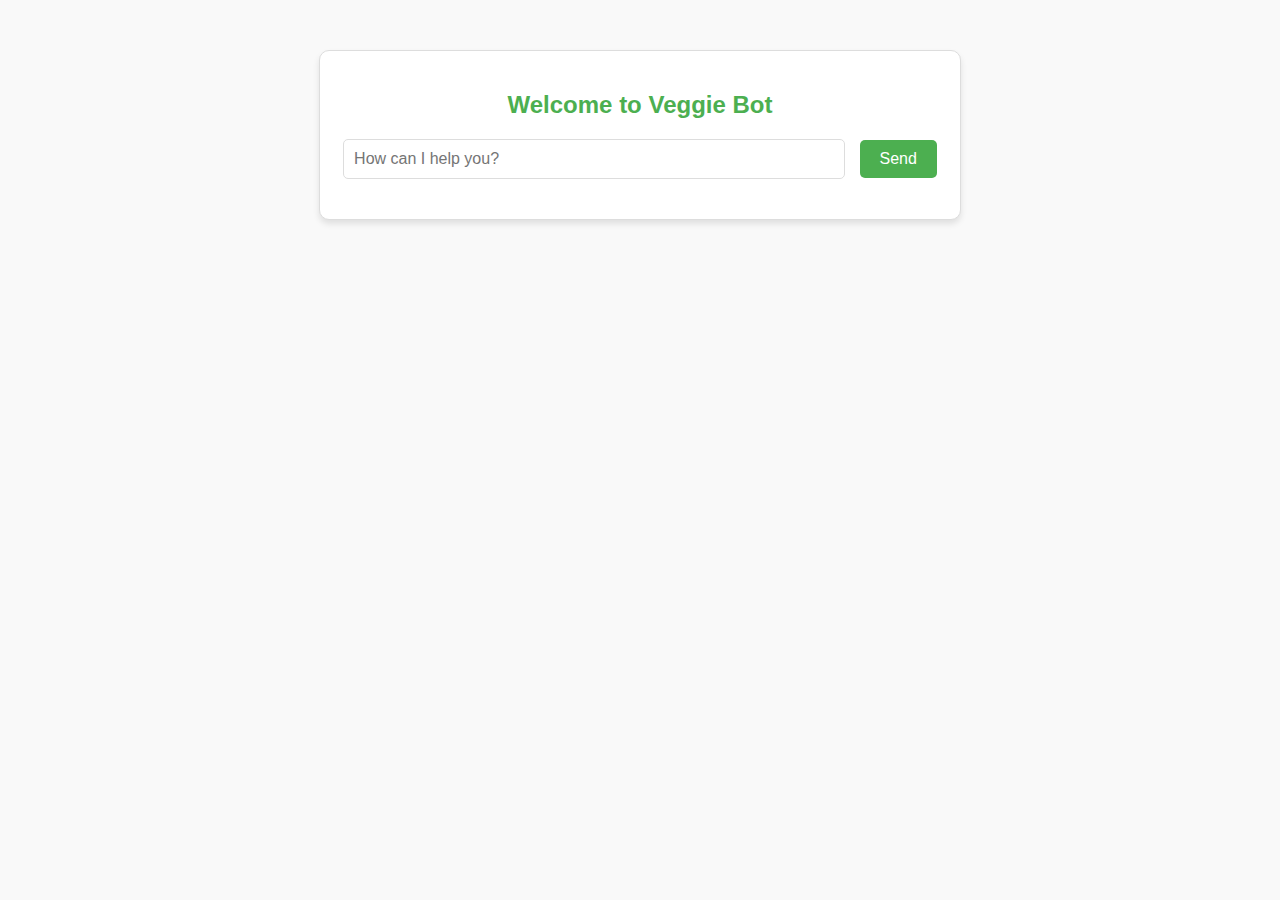
<file: chatbot.html>
<!DOCTYPE html>
<html lang="en">
<head>
    <meta charset="UTF-8">
    <meta name="viewport" content="width=device-width, initial-scale=1.0">
    <title>Veggie Bot</title>
    <style>
        /* General Chatbot Styles */
        body {
            font-family: Arial, sans-serif;
            text-align: center;
            margin: 50px;
            background-color: #f9f9f9;
            color: #333;
        }

        #chat-container {
            max-width: 600px;
            margin: auto;
            padding: 20px;
            border: 1px solid #ddd;
            border-radius: 10px;
            box-shadow: 0 4px 6px rgba(0, 0, 0, 0.1);
            background-color: #fff;
        }

        h2 {
            font-size: 24px;
            margin-bottom: 20px;
            color: #4caf50;
        }

        input {
            width: calc(100% - 120px);
            padding: 10px;
            font-size: 16px;
            border: 1px solid #ddd;
            border-radius: 5px;
            margin-right: 10px;
        }

        button {
            padding: 10px 20px;
            font-size: 16px;
            background-color: #4caf50;
            color: white;
            border: none;
            border-radius: 5px;
            cursor: pointer;
            transition: background-color 0.3s ease;
        }

        button:hover {
            background-color: #45a049;
        }

        #response {
            margin-top: 20px;
            font-size: 16px;
            color: #555;
            text-align: left;
        }

        /* Responsive Styles */
        @media (max-width: 768px) {
            body {
                margin: 20px;
            }

            #chat-container {
                padding: 15px;
                width: 100px;
            }

            h2 {
                font-size: 20px;
            }

            input {
                width: calc(100% - 100px);
                font-size: 14px;
            }

            button {
                font-size: 14px;
                padding: 8px 16px;
            }

            #response {
                font-size: 14px;
            }
        }

        @media (max-width: 480px) {
            #chat-container {
                padding: 10px;
            }

            h2 {
                font-size: 18px;
            }

            input {
                width: calc(100% - 90px);
                font-size: 12px;
            }

            button {
                font-size: 12px;
                padding: 6px 12px;
            }

            #response {
                font-size: 12px;
            }
        }
    </style>
    <script>
        async function sendMessage() {
            let userMessage = document.getElementById("message").value;
            if (!userMessage) {
                alert("Hello, Welcome to Veggie Restraurent. How can I help you?");
                return;
            }

            try {
                let response = await fetch("/chat", {  // ✅ Flask will handle the correct URL
                    method: "POST",
                    headers: { "Content-Type": "application/json" },
                    body: JSON.stringify({ message: userMessage })
                });

                let data = await response.json();
                if (response.ok) {
                    document.getElementById("response").innerText = data.response;
                } else {
                    document.getElementById("response").innerText = "Error: " + data.error;
                }
            } catch (error) {
                console.error("Error:", error);
                document.getElementById("response").innerText = "Server error. Check console.";
            }
        }
    </script>
</head>
<body>
    <div id="chat-container">
        <h2>Welcome to Veggie Bot</h2>
        <input type="text" id="message" placeholder="How can I help you?">
        <button onclick="sendMessage()">Send</button>
        <p id="response"></p>
    </div>
</body>
</html>
</file>
